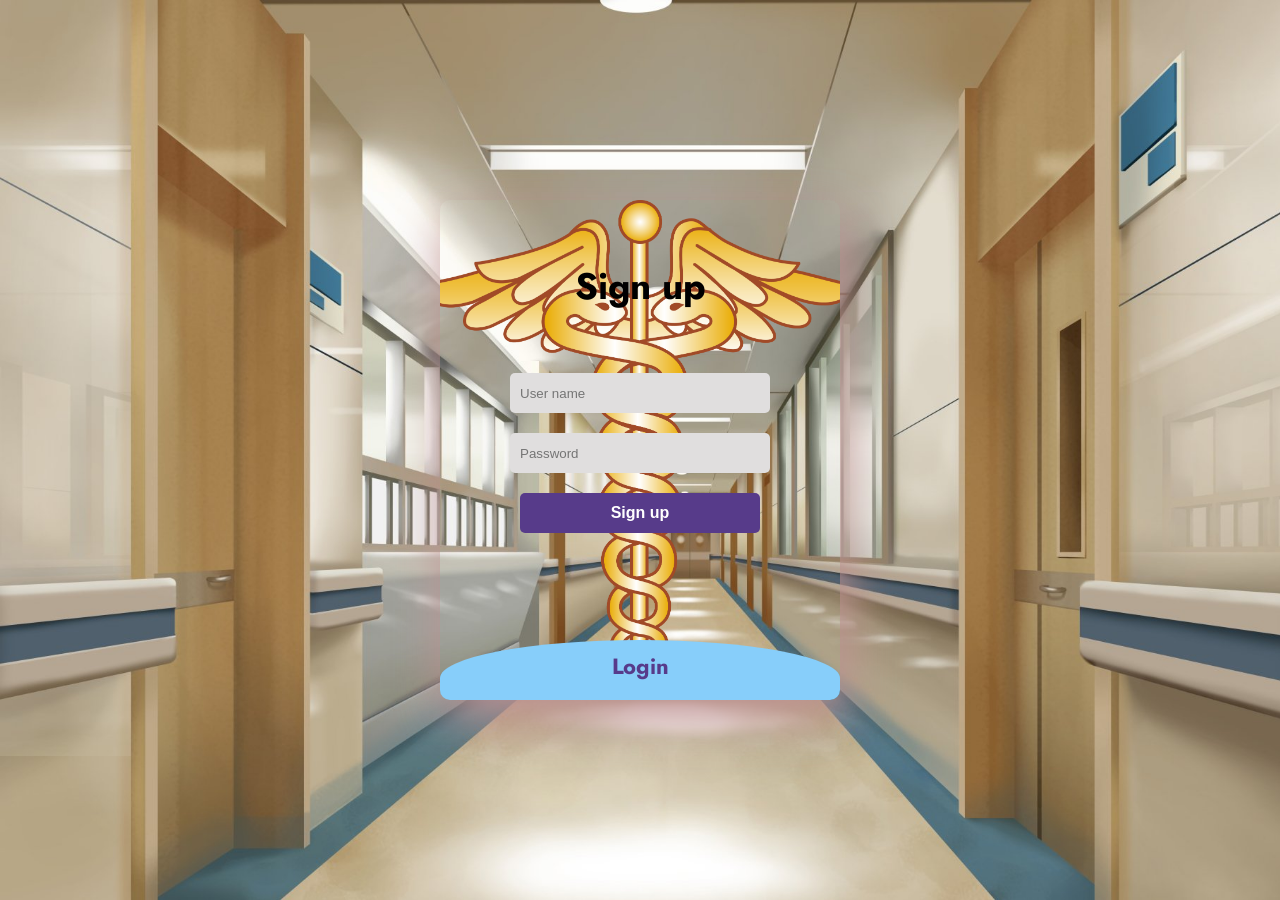
<file: login.html>
<!DOCTYPE html>
<html lang="en">
<head>
    <meta charset="UTF-8">
    <meta name="viewport" content="width=device-width, initial-scale=1.0">
    <title>Login and Sign up</title>
    <link rel ="stylesheet" type = "text/css" href = "styless.css">
    <link href = "https://fonts.googleapis.com/css2?family=Jost:wght@500&display=swap" rel = "stylesheet">
</head>
<body class = "">
    <div class ="main">
        <input type = "checkbox" id ="chk" aria-hidden = "true">
        <div class = "signup">
            <form action = "login.html">
                <label class ="label" for = "chk" aria-hidden="true">Sign up</label>
                <input class = "input" type = "text" name="txt" placeholder = "User name" required>
                <input class = "input" type = "Password" name="pswd" placeholder = "Password" required>
                <button class = "button" >Sign up</button>
            </form>

        </div>
        <div class = "login">
            <form action = "index.html"> 
                <label class ="label" for = "chk" aria-hidden="true">Login</label>
                <input class = "input" type = "text" name="username" placeholder = "Username" required>
                <input class = "input" type = "Password" name="password" placeholder = "Password" required >
                <button class = "button">Login</button>
            </form>
        </div>
    </div>
</body>
</html>
</file>
<file: styless.css>
/* Login.html css*/
/* Common styles for both large and small screens */
body {
  margin: 0;
  padding: 0;
  display: flex;
  justify-content: center;
  align-items: center;
  min-height: 100vh;
  font-family: "Jost", sans-serif;
  background: url(medicalpicture);
  background-repeat: no-repeat; /* Prevent image from repeating */
  background-attachment: fixed; /* Fix the image on the body */
  background-size: cover; /* Cover the entire background */
}

.main {
  width: 80%; /* Adjusted width for larger screens */
  max-width: 400px; /* Limiting the maximum width for small screens */
  height: 500px;
  background: red;
  background: url(medicallogo.png) no-repeat center / cover;
  border-radius: 10px;
  box-shadow: 5px 20px 50px #bd9090;
  overflow: hidden;
}

/* Responsive styles for smaller screens */
@media (max-width: 768px) {
  body {
    flex-direction: column;
    align-items: center;
  }

  .main {
    width: 90%;
    max-width: none;
    height: auto;
  }
}

#chk {
  display: none;
}

.signup {
  position: relative;
  width: 100%;
  height: 100%;
}

.label {
  color: #000000;
  font-size: 2.3em;
  justify-content: center;
  display: flex;
  margin: 60px;
  font-weight: bold;
  cursor: pointer;
  transition: 0.5s ease-in-out;
}
.input {
  width: 60%;
  height: 20px;
  background: #e0dede;
  justify-content: center;
  display: flex;
  margin: 20px auto;
  padding: 10px;
  border: none;
  outline: none;
  border-radius: 5px;
}
.button {
  width: 60%;
  height: 40px;
  margin: 10px auto;
  justify-content: center;
  display: block;
  color: #fff;
  background: #573b8a;
  font-size: 1em;
  font-weight: bold;
  margin-top: 20px;
  outline: none;
  border: none;
  border-radius: 5px;
  transition: 0.2s ease-in-out;
  cursor: pointer;
}

button:hover {
  background: #6d44b6;
}
.login {
  height: 460px;
  background: lightskyblue;
  border-radius: 60% / 10%;
  transform: translateY(-180px);
  transition: 0.8s ease-in-out;
}
.login label {
  color: #573b8a;
  transform: scale(0.6);
}

#chk:checked ~ .login {
  transform: translateY(-500px);
}
#chk:checked ~ .login label {
  transform: scale(1);
}
#chk:checked ~ .signup label {
  transform: scale(0.6);
}
/**********
*********************************** index.html css*************************
**********/

header {
  display: flex;
  justify-content: space-between;
  align-items: center;

  color: #fff;
  padding: 15px; /* Adjust padding as needed */
  position: fixed;
  top: 0;
  left: 0;
  width: 100%;
}

.logo img {
  max-height: 40px; /* Adjust the height of your logo */
}

/* Search bar styles */
.search-bar {
  margin-left: auto;
  margin-right: 100px; /* Adjust the right margin as needed */
  display: flex;
  align-items: center;
}
.search-bar form {
  display: flex;
  align-items: center;
}

.search-bar input[type="text"] {
  padding: 5px 50px; /* Increase left padding for a wider input */
  border: 1px solid #ccc;
  border-radius: 3px;
  margin-right: 50px; /* Add margin to create space between input and button */
  width: 200px; /* Adjust the width as needed */
}
.search-bar button[type="submit"] {
  background-color: #d43535;
  color: #fff;
  border: none;
  padding: 5px 10px;
  border-radius: 3px;
  cursor: pointer;
}

nav {
  background-color: #333; /* Change the background color as needed */
  color: #fff; /* Text color for the links */
  text-align: center;
  padding: 10px;
}

nav ul {
  list-style: none;
  padding: 0;
}

nav ul li {
  display: inline;
  margin-right: 20px; /* Adjust the spacing between links */
}

nav a {
  text-decoration: none;
  color: #fff;
  font-weight: bold;
}

nav a:hover {
  text-decoration: underline;
}

/**********
*********************************** PAGE CONTAINER FIELDSET*************************
**********/

.custom-fieldset {
  border: 1px solid #ccc;
  padding: 10px; /* Adjust padding as needed */
  width: 90%;
  max-width: 800px;
  margin: 50px auto; /* Increase the margin to push it away from the top */
  margin-bottom: 1px; /* Add margin at the bottom */
  box-sizing: border-box;
  background-color: whitesmoke;
  background-image: url("your-image-url.jpg"); /* Add the image URL here */
  background-size: cover; /* Cover the fieldset with the background image */
  background-repeat: no-repeat; /* Prevent image from repeating */
}

.form-group {
  margin-bottom: 15px; /* Increase margin for spacing */
}

.form-group label {
  display: block;
  font-weight: bold;
  margin-bottom: 5px; /* Add some space below labels */
}

.form-group input[type="text"],
.form-group textarea {
  width: 95%; /* Adjust width to leave space on the right */
  padding: 10px; /* Increase padding for bigger textboxes */
  border: 1px solid #ccc;
  border-radius: 3px;
  resize: vertical;
}

.form-group textarea {
  height: 120px; /* Increase the height for bigger textarea */
}
.patientbutton {
  float: right;
  margin: 10px 20px; /* Adjust top margin as needed */
}
</file>
